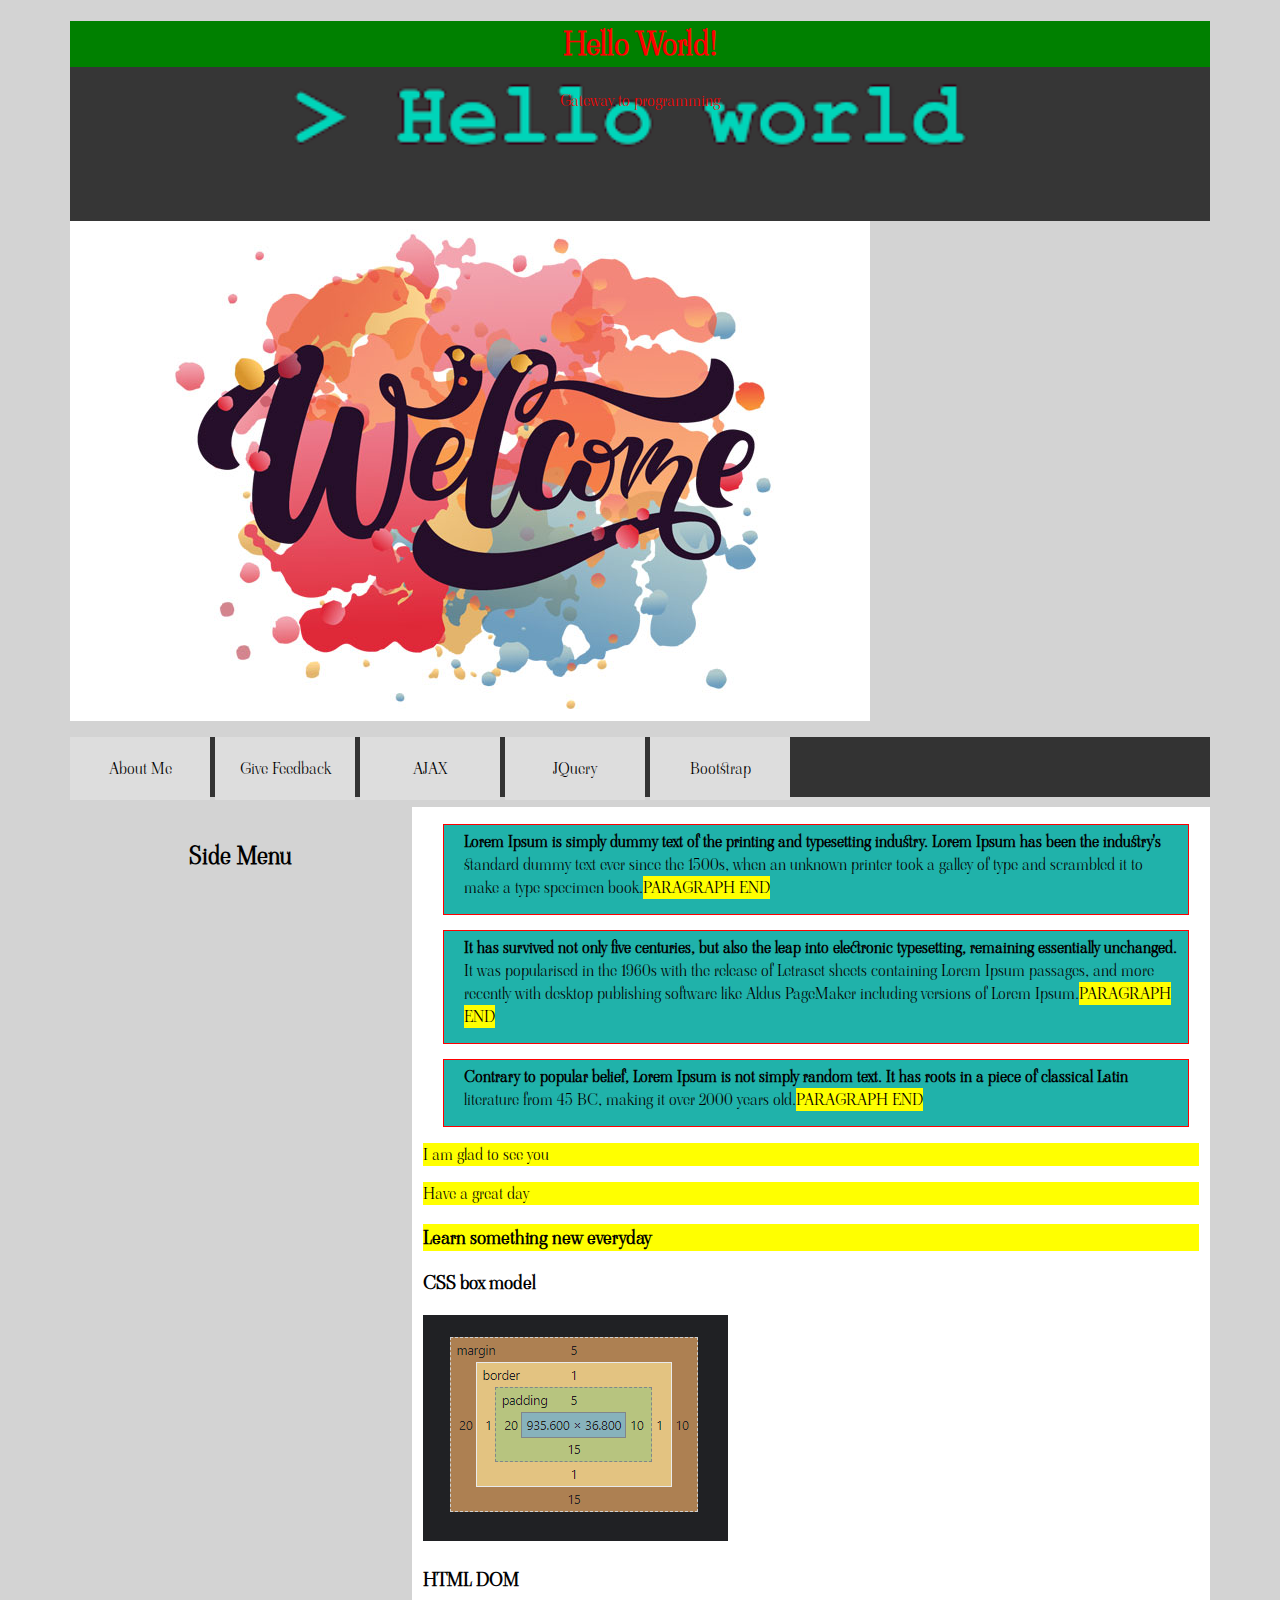
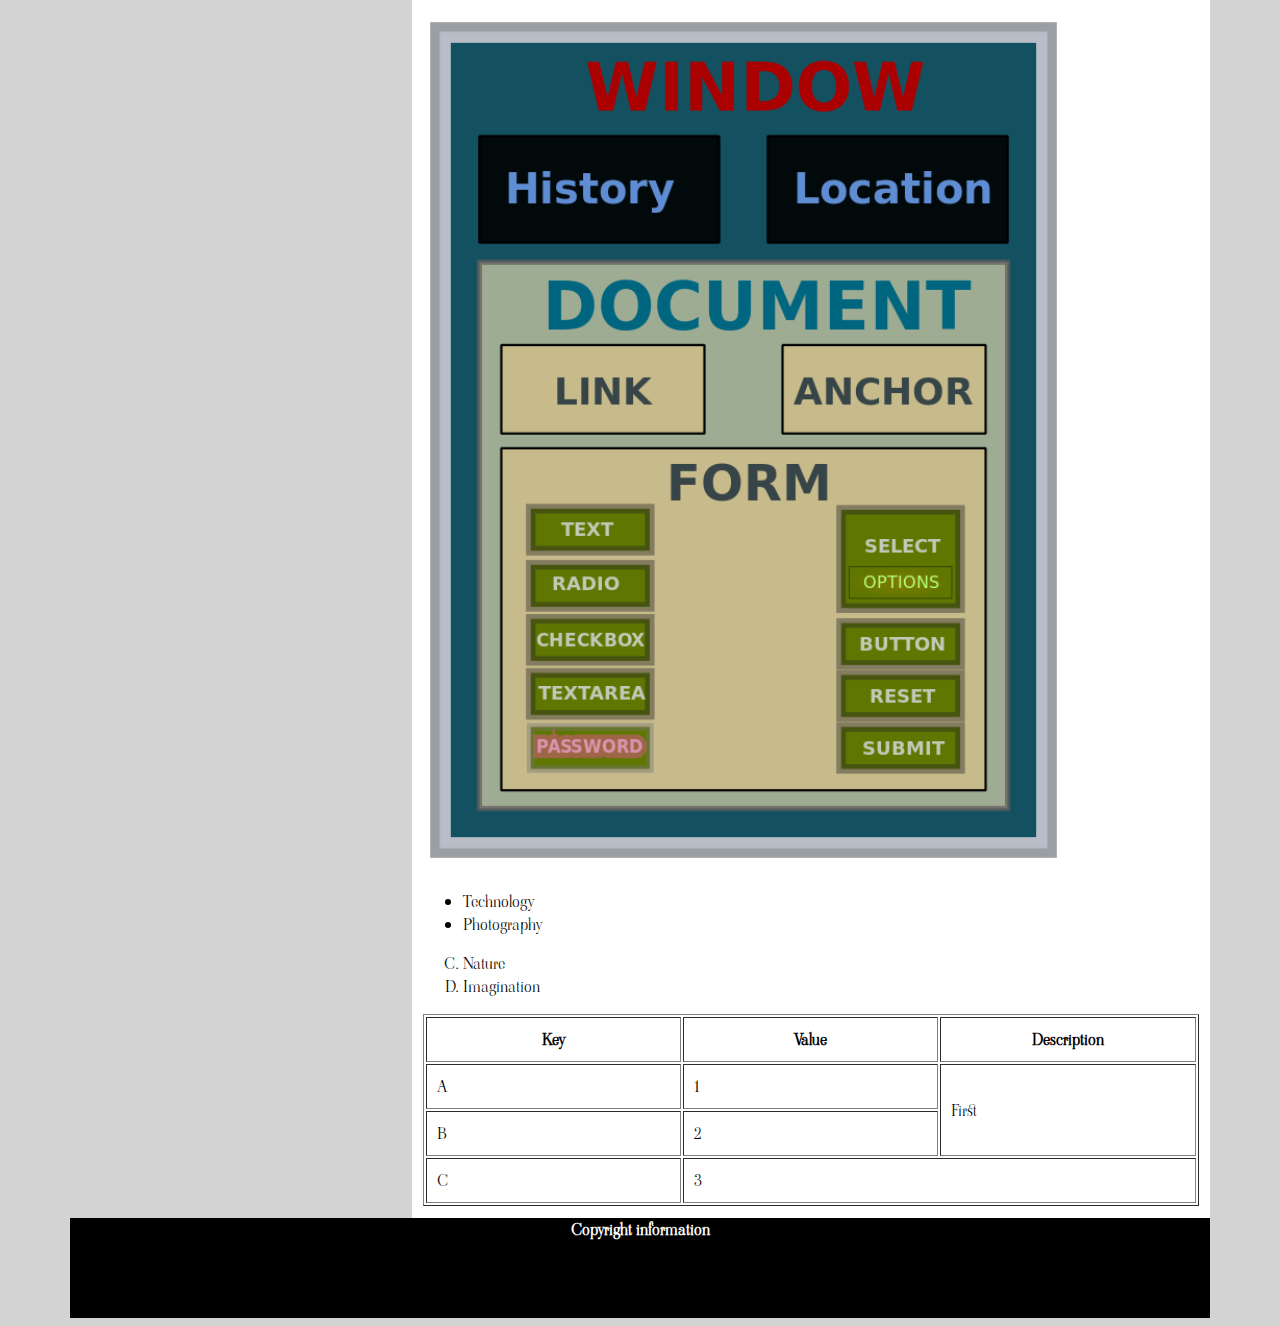
<file: index.html>
<!doctype html>
<html lang="en">

<head>
    <meta charset="utf-8">
    <title>Frontend-Development</title>
    <!-- 
    * The meta description is an HTML attribute that provides a brief summary of a web page. 
    * Search engines such as Google often display the meta description in search results, which can influence click-through rates. 
    -->
    <meta name="description" content="HTML, CSS, Javascript">
    <!-- External CSS and JavaScript -->
    <link rel="stylesheet" href="styles/style.css">
    <script src="scripts/script.js"></script>
</head>

<body>
    <div id="wrapper">
        <header id="myHeader">
            <h1>Hello World!</h1>
            <p>Gateway to programming</p>
        </header>
        <a href="index.html" target="_blank"><img src="images/welcome.jpg" /></a>
        <nav id="myNav">
            <ul>
                <li><a href="pages/aboutme.html">About Me</a></li>
                <li><a href="pages/feedback.html">Give Feedback</a></li>
                <li><a href="pages/ajax.html">AJAX</a></li>
                <li><a href="pages/jquery.html">JQuery</a></li>
                <li><a href="pages/bootstrap.html">Bootstrap</a></li>
            </ul>
        </nav>
        <section id="myContainer">
            <aside id="sideMenu">
                <h2>Side Menu</h2>
            </aside>
            <article id="myContent">
                <div class="myBox">
                    <p>Lorem Ipsum is simply dummy text of the printing and typesetting industry. Lorem Ipsum has been the industry's standard dummy text ever since the 1500s, when an unknown printer took a galley of type and scrambled it to make a type specimen book.</p>
                </div>
                <div class="myBox">
                    <p>It has survived not only five centuries, but also the leap into electronic typesetting, remaining essentially unchanged. It was popularised in the 1960s with the release of Letraset sheets containing Lorem Ipsum passages, and more recently with desktop publishing software like Aldus PageMaker including versions of Lorem Ipsum.</p>
                </div>
                <div class="myBox">
                    <p>Contrary to popular belief, Lorem Ipsum is not simply random text. It has roots in a piece of classical Latin literature from 45 BC, making it over 2000 years old.</p>
                </div>
                <p class="myMessage">I am glad to see you</p>
                <p class="myMessage">Have a great day</p>
                <aside>
                    <h3 class="myMessage">Learn something new everyday</h3>
                </aside>
                <div>
                    <h3>CSS box model</h3>
                    <!-- In web development, the CSS box model refers to how HTML elements are modeled in browser engines and how the dimensions of those HTML elements are derived from CSS properties. It is a fundamental concept for the composition of HTML webpages. -->
                    <img src="images/css_box_model.PNG" />
                    <h3>HTML DOM</h3>
                    <!-- The Document Object Model is a cross-platform and language-independent interface that treats an XML or HTML document as a tree structure wherein each node is an object representing a part of the document. The DOM represents a document with a logical tree. Objects in the DOM tree may be addressed and manipulated by using methods on the objects. The public interface of a DOM is specified in its application programming interface (API). -->
                    <img src="images/DOM.PNG" />
                </div>
                <ul>
                    <li>Technology</li>
                    <li>Photography</li>
                </ul>
                <ol type="A" start="3">
                    <li>Nature</li>
                    <li>Imagination</li>
                </ol>
                <table border="1">
                    <tr>
                        <th>Key</th>
                        <th>Value</th>
                        <th>Description</th>
                    </tr>
                    <tr>
                        <td>A</td>
                        <td>1</td>
                        <td rowspan="2">First</td>
                    </tr>
                    <tr>
                        <td>B</td>
                        <td>2</td>
                    </tr>
                    <tr>
                        <td>C</td>
                        <td colspan="2">3</td>
                    </tr>
                </table>
            </article>
        </section>
        <footer id="myFooter" class="clear">
            <h4>Copyright information</h4>
        </footer>
    </div>
</body></html>
</file>
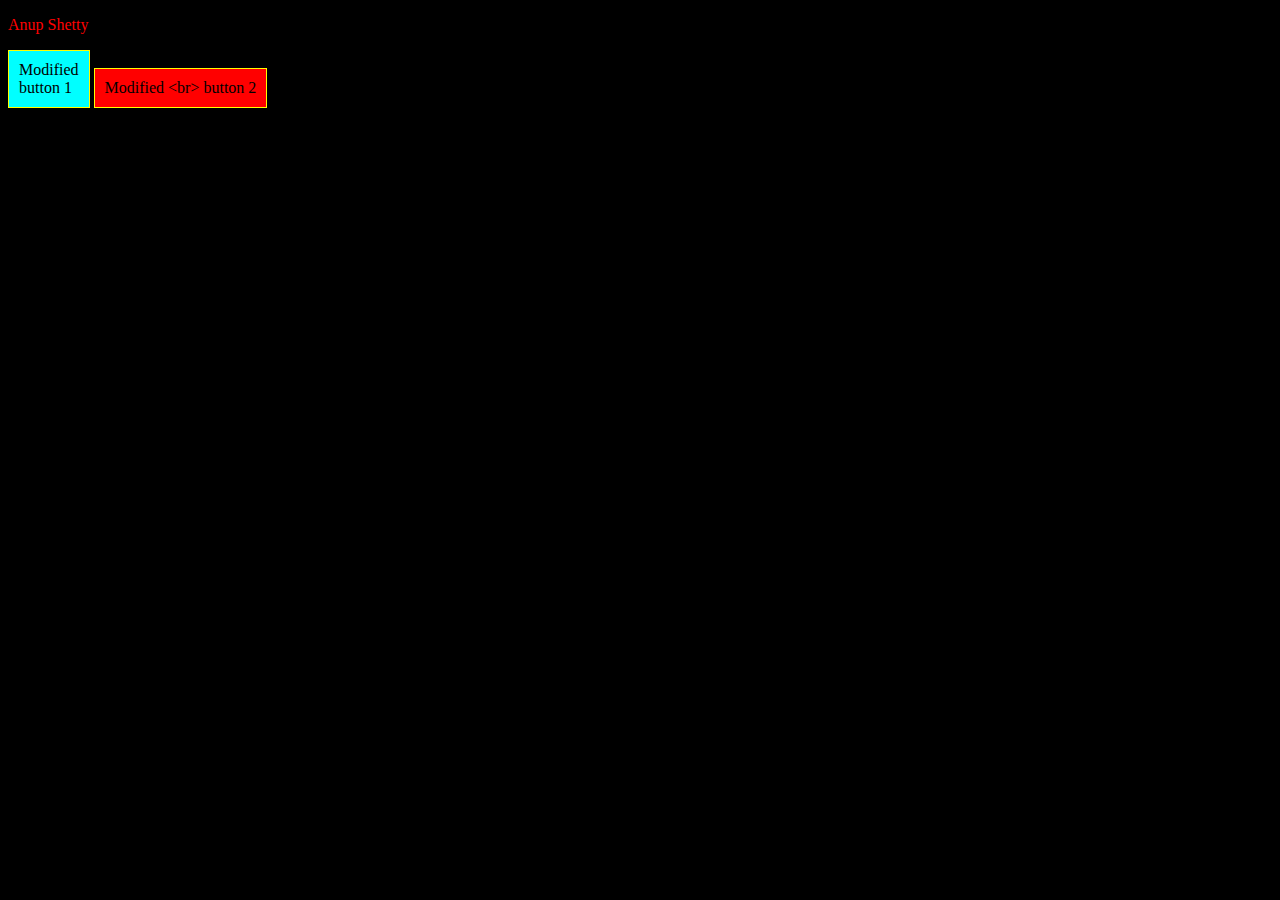
<file: pages/aboutme.html>
<!doctype html>
<html lang="en">

<head>
    <title>About Me</title>
    <meta charset="ut>f-8">
    <meta name="description" content="About creator">
    <!-- Internal CSS and JavaScript -->
    <style>
        body {
            background-color: black;
        }
        .btn{
        padding: 10px;
        border: 1px solid yellow;
        display: inline-block;
        }
        #btn1{
            background-color: aqua;
        }
        #btn2{
            background-color: lightblue;
        }
    </style>
    <script>
        alert("About Me");
        console.log("My information");
    </script>
</head>

<body>
    <!-- Inline CSS and JavaScript -->
    <p style="color: red;" onclick="javascript:alert('Anup Shetty');">Anup Shetty</p>
    <div id="btn1" class="btn">Click me</div>
    <div id="btn2" class="btn">Click me</div>
    <script>
        // Accessing HTML DOM from JS.

        console.log("getElementById");
        var myBtn1 = document.getElementById("btn1"); 
        // myBtn1 is a JS object.
        console.log(myBtn1); // prints HTML element.
        console.dir(myBtn1); // prints HTML element properties.
        // Modifying HTML element property.
        myBtn1.innerHTML = "Modified <br> button 1"; // interpreted as HTML.
        // JS events
        myBtn1.onclick = function(){
            myBtn1.innerHTML = "Button 1 clicked";
            myBtn1.style.backgroundColor = "green";
        }
        var myBtn2 = document.getElementById("btn2"); 
        console.log(myBtn2); 
        console.dir(myBtn2); 
        myBtn2.innerText = "Modified <br> button 2"; // interpreted as plain text.
        // Modifying CSS style property.
        myBtn2.style.backgroundColor = "red";
        // JS events
        myBtn2.addEventListener("click", function(e){
            myBtn2.innerHTML = "Button 2 clicked";
            myBtn2.style.backgroundColor = "green";
            console.log(e);
        });

        console.log("getElementsByClassName");
        var myBtns = document.getElementsByClassName("btn");
        console.log(myBtns);
        console.dir(myBtns);
        console.log(myBtns[0]); 
        console.dir(myBtns[1]);

        console.log("getElementsByTagName");
        var myTags = document.getElementsByTagName("div");
        console.log(myTags);
        console.dir(myTags);
        console.log(myTags[0]); 
        console.dir(myTags[1]);

        console.log("querySelectorAll"); // returns all elements in HTML DOM.
        var mySelectors = document.querySelectorAll("div.btn");
        console.log(mySelectors);
        console.dir(mySelectors);
        console.log(mySelectors[0]); 
        console.dir(mySelectors[1]);

        console.log("querySelector"); // returns first element in HTML DOM.
        var mySelector = document.querySelector("div.btn");
        console.log(mySelector);
        console.dir(mySelector);
    </script>
</body>
</html>
</file>
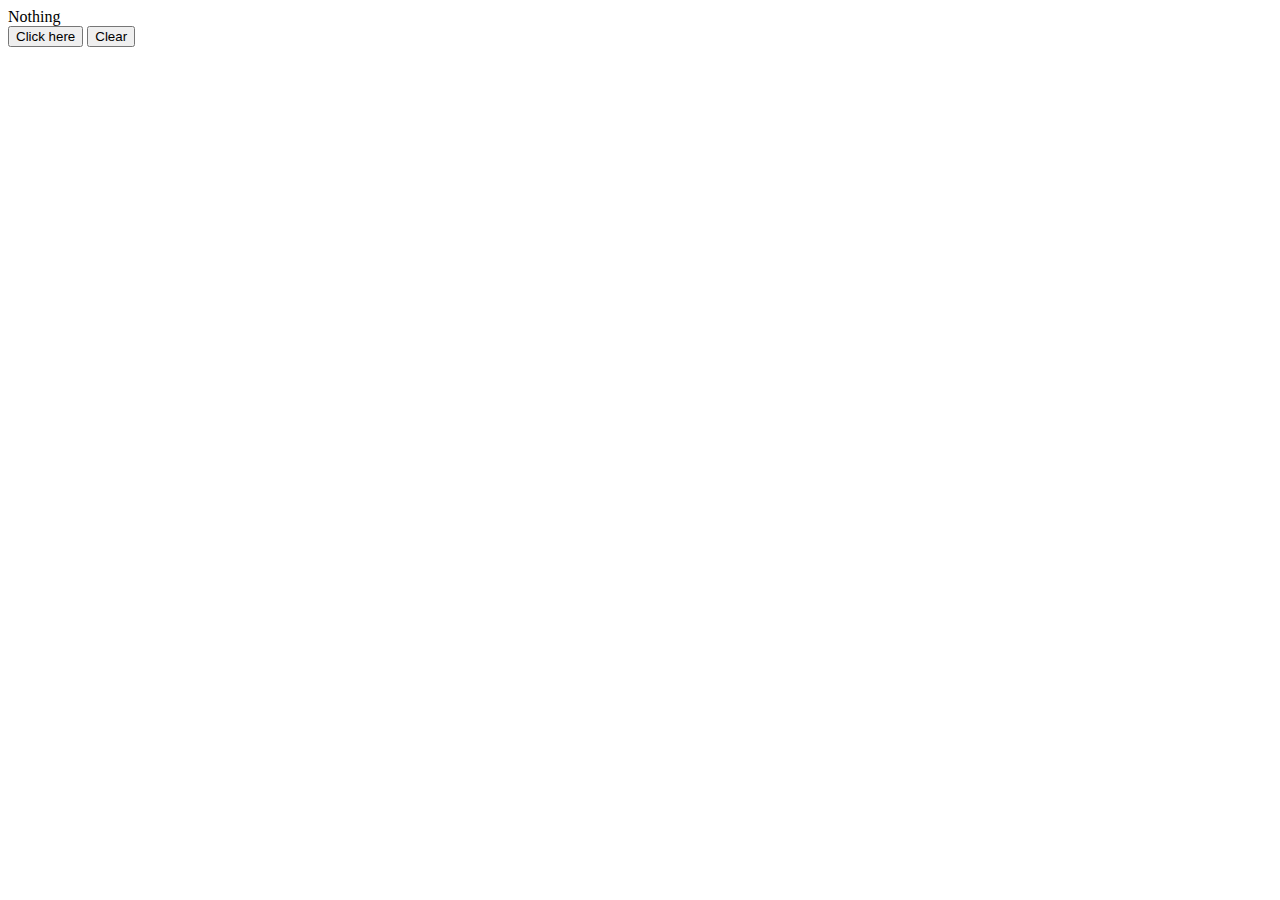
<file: pages/ajax.html>
<html>
    <head>
        <title>AJAX</title>
    </head>
    <body>
        <!-- AJAX = Asynchronous JavaScript And XML.
            Ajax is a set of web development techniques using many web technologies on the client-side to create asynchronous web applications. With Ajax, web applications can send and retrieve data from a server asynchronously without interfering with the display and behaviour of the existing page. -->
        <div id="myOutput">Nothing</div>
        <button id="myBtn">Click here</button>
        <button id="myBtn2">Clear</button>
        <script>
            var btn = document.getElementById("myBtn");
            btn.addEventListener("click", function(){
                var myRequest = new XMLHttpRequest();
                myRequest.open("GET", "../data/info.json", async=true);
                myRequest.onreadystatechange = function(){
                    if(myRequest.status == 200){
                        var myObj = JSON.parse(this.responseText);
                        document.getElementById("myOutput").innerHTML = myObj.name + " " + myObj.email + " " + myObj.phone;
                    }
                }
                myRequest.send();
            });

            var btn2 = document.getElementById("myBtn2");
            btn2.addEventListener("click", function(){
                document.getElementById("myOutput").innerHTML = "Clear";
            });
        </script>
    </body>
</html>
</file>
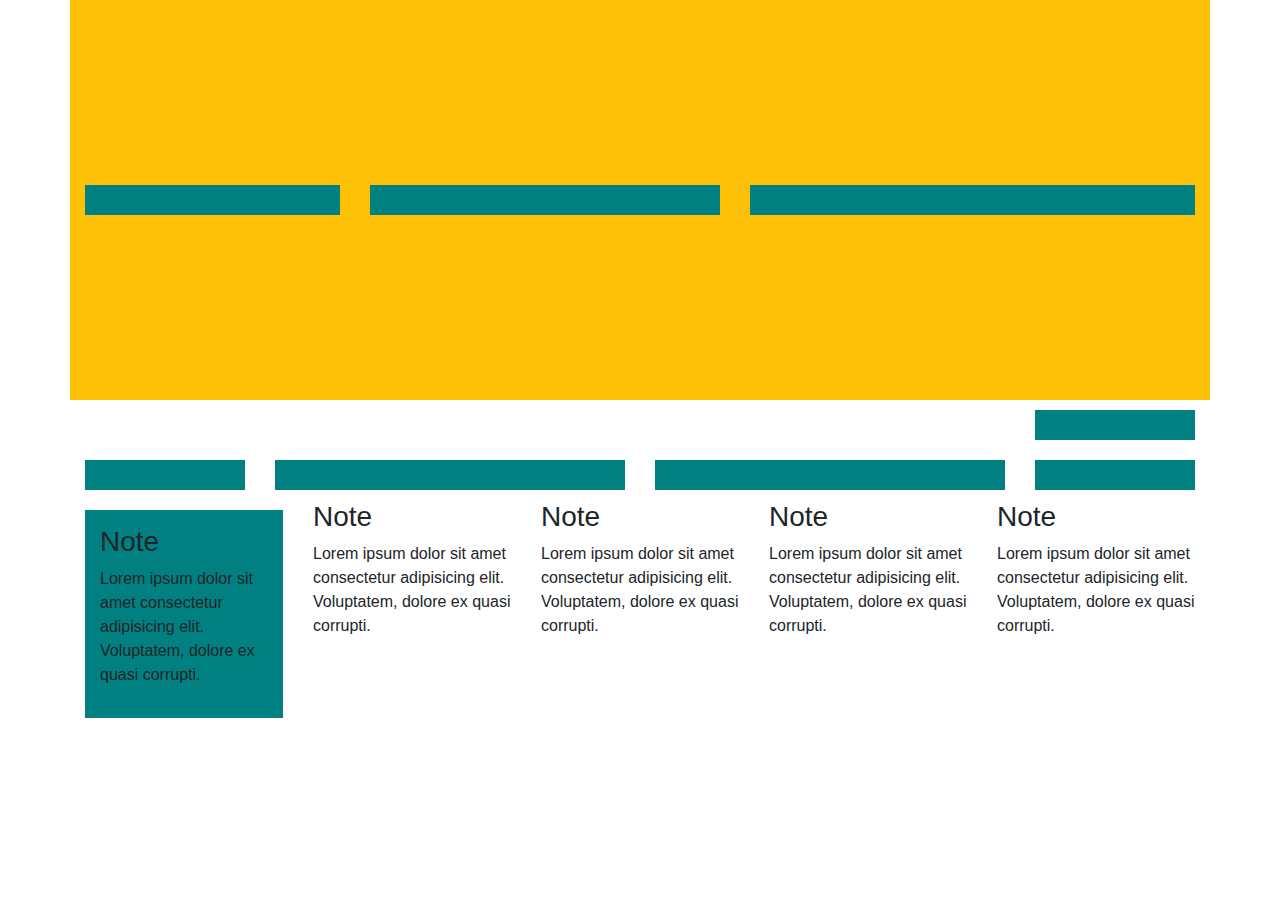
<file: pages/bootstrap.html>
<!doctype html>
<html lang="en">
  <head>
    <!-- Required meta tags -->
    <meta charset="utf-8">
    <meta name="viewport" content="width=device-width, initial-scale=1">

    <!-- Bootstrap CSS -->
    <!-- <link href="https://cdn.jsdelivr.net/npm/bootstrap@5.0.2/dist/css/bootstrap.min.css" rel="stylesheet" integrity="sha384-EVSTQN3/azprG1Anm3QDgpJLIm9Nao0Yz1ztcQTwFspd3yD65VohhpuuCOmLASjC" crossorigin="anonymous"> -->
    <link rel="stylesheet" href="../styles/bootstrap/bootstrap.css">
    <link rel="stylesheet" href="../styles/bootstrap_style.css">

    <title>Bootstrap</title>
  </head>
  <body>
      <!-- Bootstrap is a free and open-source CSS framework directed at responsive, mobile-first front-end web development. It contains CSS- and JavaScript-based design templates for typography, forms, buttons, navigation, and other interface components. -->
    <div class="container">
        <div class="row bg-warning height align-items-center">
            <!-- Total 12 columns. -->
            <div class="col-3">
                <div class="box"></div>
            </div>
            <div class="col-4">
                <div class="box"></div>
            </div>
            <div class="col-5">
                <div class="box"></div>
            </div>
        </div>
        <div class="row justify-content-end">
            <div class="col-lg-2 col-md-4">
                <div class="box"></div>
            </div>
        </div>
        <div class="row">
            <div class="col-lg-2 col-md-4">
                <div class="box"></div>
            </div>
            <div class="col-lg-4 col-md-4">
                <div class="box"></div>
            </div>
            <div class="col-lg-4 col-md-2">
                <div class="box"></div>
            </div>
            <div class="col-lg-2 col-md-2">
                <div class="box"></div>
            </div>
        </div>
        <div class="row">
            <div class="col">
                <div class="box">
                    <h3>Note</h3>
                    <p>Lorem ipsum dolor sit amet consectetur adipisicing elit. Voluptatem, dolore ex quasi corrupti.</p>
                </div>
            </div>
            <div class="col">
                <h3>Note</h3>
                <p>Lorem ipsum dolor sit amet consectetur adipisicing elit. Voluptatem, dolore ex quasi corrupti.</p>
            </div>
            <div class="col">
                <h3>Note</h3>
                <p>Lorem ipsum dolor sit amet consectetur adipisicing elit. Voluptatem, dolore ex quasi corrupti.</p>
            </div>
            <div class="col">
                <h3>Note</h3>
                <p>Lorem ipsum dolor sit amet consectetur adipisicing elit. Voluptatem, dolore ex quasi corrupti.</p>
            </div>
            <div class="col">
                <h3>Note</h3>
                <p>Lorem ipsum dolor sit amet consectetur adipisicing elit. Voluptatem, dolore ex quasi corrupti.</p>
            </div>
        </div>
    </div>
    <!-- JQuery - Bootstrap dependency -->
    <script type="application/javascript" src="../scripts/jquery/jquery-3.6.0.js"></script>

    <!-- Optional JavaScript; choose one of the two! -->

    <!-- Option 1: Bootstrap Bundle with Popper -->
    <!-- <script src="https://cdn.jsdelivr.net/npm/bootstrap@5.0.2/dist/js/bootstrap.bundle.min.js" integrity="sha384-MrcW6ZMFYlzcLA8Nl+NtUVF0sA7MsXsP1UyJoMp4YLEuNSfAP+JcXn/tWtIaxVXM" crossorigin="anonymous"></script> -->
    <script type="application/javascript" src="../scripts/bootstrap/bootstrap.bundle.js"></script>


    <!-- Option 2: Separate Popper and Bootstrap JS -->
    <!--
    <script src="https://cdn.jsdelivr.net/npm/@popperjs/core@2.9.2/dist/umd/popper.min.js" integrity="sha384-IQsoLXl5PILFhosVNubq5LC7Qb9DXgDA9i+tQ8Zj3iwWAwPtgFTxbJ8NT4GN1R8p" crossorigin="anonymous"></script>
    <script src="https://cdn.jsdelivr.net/npm/bootstrap@5.0.2/dist/js/bootstrap.min.js" integrity="sha384-cVKIPhGWiC2Al4u+LWgxfKTRIcfu0JTxR+EQDz/bgldoEyl4H0zUF0QKbrJ0EcQF" crossorigin="anonymous"></script>
    -->
  </body>
</html>
</file>
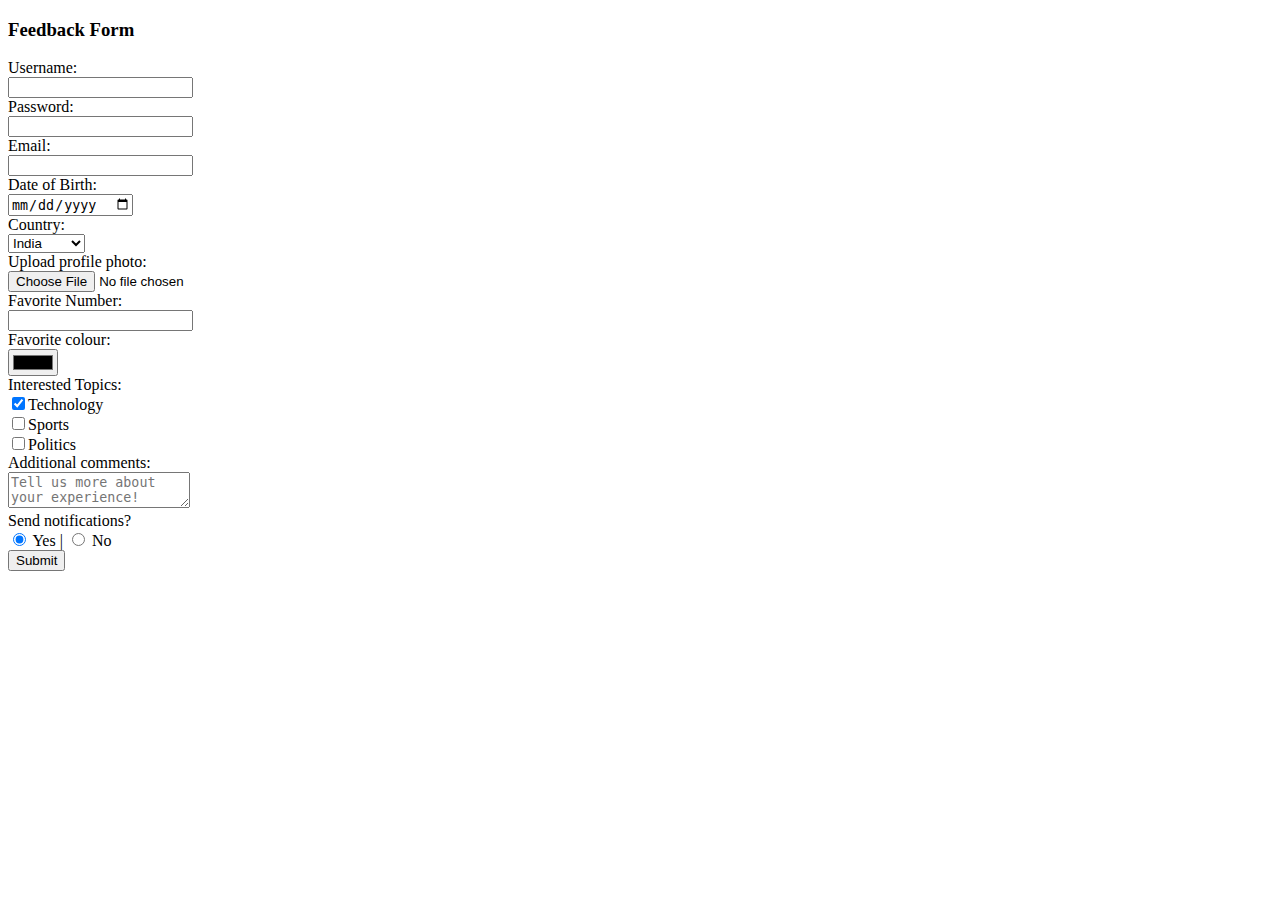
<file: pages/feedback.html>
<!doctype html>
<html lang="en">

<head>
    <title>Feedback</title>
    <meta charset="ut>f-8">
    <meta name="description" content="User feedback">
</head>

<body>
    <h3>Feedback Form</h3>
    <!-- use method post to transfer sensitive form data -->
    <form action="../index.html" method="get" autocomplete="on" target="_blank">
        Username:<br>
        <input type="text" name="username" required><br>
        Password:<br>
        <input type="password" name="password"><br>
        Email:<br>
        <input type="email" name="email"><br>
        Date of Birth:<br>
        <input type="date" Name="dob"><br>
        Country:<br>
        <select name="country">
            <option value="IN">India</option>
            <option value="US">USA</option>
            <option value="DE">Germany</option>
        </select><br>
        Upload profile photo:<br>
        <input type="file" name="profilephoto"><br>
        Favorite Number:<br>
        <input type="number" name="mynumber"><br>
        Favorite colour:<br>
        <input type="color" Name="mycolor"><br>
        Interested Topics:<br>
        <input type="checkbox" Name="topics" value="Technology" checked>Technology<br>
        <input type="checkbox" Name="topics" value="Sports">Sports<br>
        <input type="checkbox" Name="topics" value="Politics">Politics<br>
        Additional comments:<br>
        <textarea name="comments" placeholder="Tell us more about your experience!"></textarea><br>
        Send notifications?<br>
        <input type="radio" Name="notifications" value="Yes" checked> Yes |
        <input type="radio" Name="notifications" value="No"> No<br>
        <input type="submit" value="Submit">
    </form>
</body>

</html>
</file>
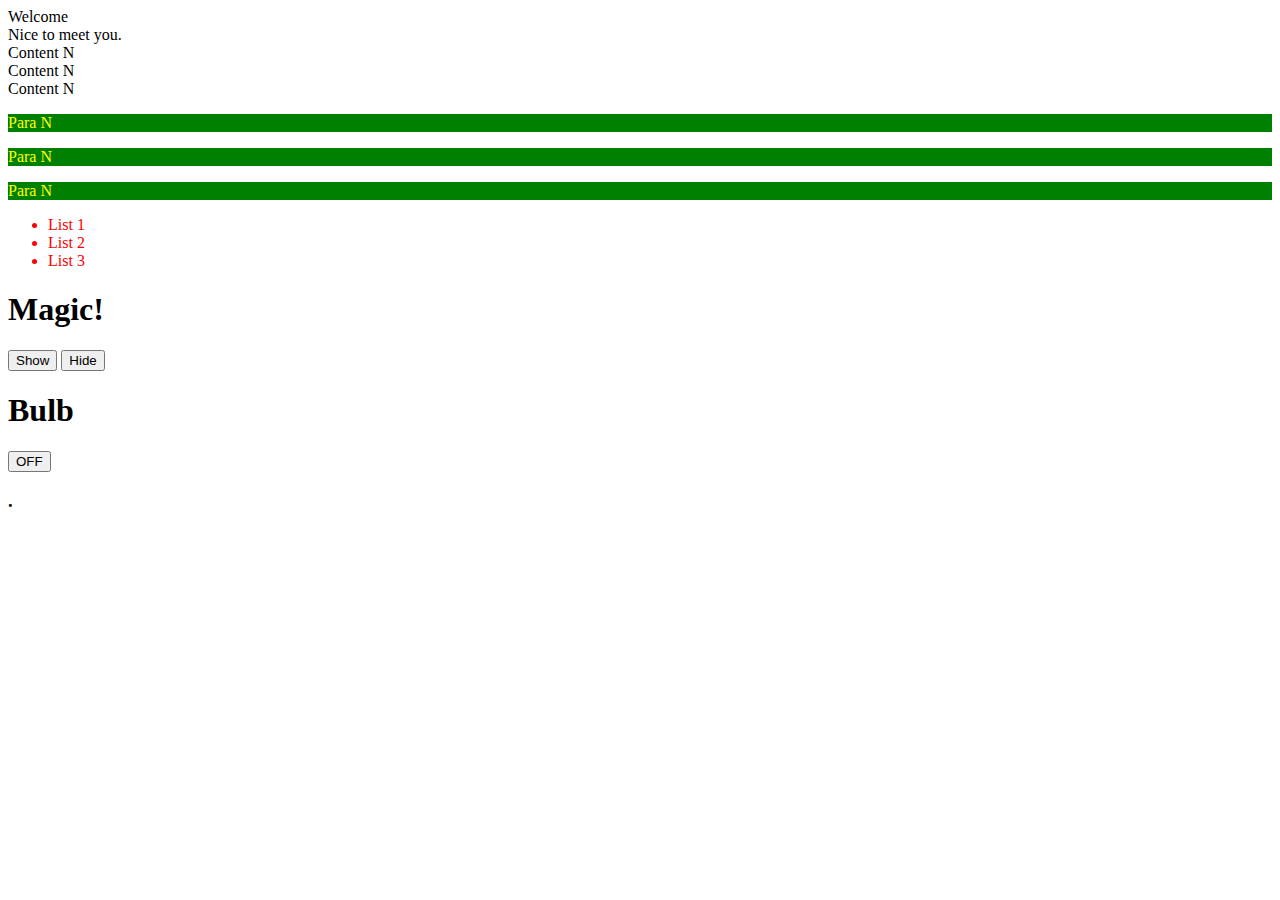
<file: pages/jquery.html>
<!DOCTYPE html>
<html>
    <head>
        <title>JQuery</title>
        <style>
            .myClass{
                background-color: green;
                color: yellow;
            }
        </style>
    </head>
    <body>
        <div id="hello">Hello World!</div>
        <div class="content">Content 1</div>
        <div class="content">Content 2</div>
        <div class="content">Content 3</div>
        <p>Para 1</p>
        <p>Para 2</p>
        <p>Para 3</p>
        <ul>
            <li>List 1</li>
            <li>List 2</li>
            <li>List 3</li>
        </ul>
        <h1 id="magic">Magic!</h1>
        <button id="btn1">Show</button>
        <button id="btn2">Hide</button>

        <div>
            <h1 id="bulb">Bulb</h1>
            <button id="state">OFF</button>
            <h3 id="output">.</h3>
        </div>

        <!-- JQuery: jQuery is a JavaScript library designed to simplify HTML DOM tree traversal and manipulation, as well as event handling, CSS animation, and Ajax. -->
        <script type="application/javascript" src="../scripts/jquery/jquery-3.6.0.js"></script>
        <script type="application/javascript">
            if(jQuery){
                console.log("JQuery is available");
            }
            else{
                console.log("JQuery is not available");
            }

            // $ --> JQuery object.

            // Once the HTML DOM is ready
            $(document).ready(function(){
                // .innerHTML --> .html()
                // .innerText --> .text()
                // .value --> .val()

                // .innerHTML
                var output = $("#hello").html();
                console.log(output);
                // .innerHTML = "Welcome <br> Nice to meet you.";
                $("#hello").html("Welcome <br> Nice to meet you.");

                $(".content").html("Content N");

                $("p").html("Para N");

                $("li").each(function(index, event){
                    console.log(index);
                    console.log(event);
                    console.log($(this).text());
                });
                
                // JS events
                // Short-hand notation
                $("p").click(function(event){
                    console.log(event);
                    $(this).append(" * ");
                });
                // Long-hand notation
                $("p").on("click", function(event){
                    console.log(event);
                    $(this).prepend(" * ");
                });

                //.find()
                $("ul").find("li").each(function(index, event){
                    console.log(index);
                    console.log(event);
                });

                // CSS styling
                $("li").css("color", "red");
                $("p").addClass("myClass");

                // Effects and Animations.
                $("#btn1").click(function(){
                    $("#magic").show(1000);
                });
                $("#btn2").click(function(){
                    $("#magic").hide(1000);
                });

                // Callback function
                /* In computer programming, a callback, also known as a "call-after" function, is any executable code that is passed as an argument to other code; that other code is expected to call back the argument at a given time. */
                function myCallback(){
                    if($("#state").text() == "OFF"){
                        $("#state").text("ON");
                        $("#output").text(".");
                    }
                    else{
                        $("#state").text("OFF");
                        $("#output").text("Bulb is working fine!");
                    }
                }
                $("#state").click(function(){
                    $("#bulb").toggle(2000, myCallback);
                });
            });
        </script>
    </body>
</html>
</file>
<file: styles/style.css>
/* CSS is designed primarily to enable the separation of document content from document presentation, including aspects such as the layout, colors, and fonts. */

/* Importing Google fonts */
@import url('https://fonts.googleapis.com/css2?family=Viaoda+Libre&display=swap');

body {
    background-color: lightgray;
    /* Using Google fonts */
    font-family: 'Viaoda Libre', cursive;
}

/* CSS Class selector */
.myMessage{
    background-color: yellow;
}

/* CSS ID selector */
#myHeader {
    /* CSS comment */
    /* color: red; */
    /* color: rgb(255, 0, 0); */
    color: #ff0000;

    text-align: center;

    /* background --> Longhand notation */
    /* background-color: #00ff00; */
    /* background-image: url("../images/hello_world.png"); */
    /* background-position: center; */
    /* background-repeat: no-repeat; */
    /* background-size: width height; */
    /* background-size: 200px 100px; */
    /* background-size: auto; */
    /* Responsive --> background-size: num% num% */
    /* background-size: 100% 100%; */
    
    /* background --> Shorthand notation */
    background: #00ff00 url("../images/hello_world.png") center no-repeat;
    background-size: cover;

    height: 200px;
}

/* CSS Tag selector */
h1{
    background-color: green;
}

/* CSS box model for an HTML element
    Components of box model of an element --> content, padding, border, margin */
.myBox p {
    /* padding --> Clockwise starting from top */
    /* padding-top: 5px;
    padding-right: 10px;
    padding-bottom: 15px;
    padding-left: 20px; */
    padding: 5px 10px 15px 20px;

    /* border-width: 1px;
    border-style: solid;
    border-color: red; */
    border: 1px solid red;

    /* margin --> Clockwise starting from top */
    /* margin-top: 5px;
    margin-right: 10px;
    margin-bottom: 15px;
    margin-left: 20px; */
    margin: 5px 10px 15px 20px;

    background-color: lightseagreen;
}

/* CSS pseudo class --> :keyword */
.myBox p:hover {
    padding: 5px 10px 15px 20px;
    border: 1px solid blue;
    margin: 5px 10px 15px 20px;
    background-color: yellowgreen;
}

/* CSS pseudo element --> ::keyword */
.myBox p::after{
    content: "PARAGRAPH END";
    background-color: yellow;
}

/* CSS pseudo class and pseudo element combined */
.myBox p:first-child::first-line{
    font-weight: bold;
}

#wrapper{
    max-width: 1140px;
    margin: auto;
}

#myNav{
    background-color: #333;
    color: #efefef;
    height: 60px;
    margin: 10px 0px;
}

#myNav ul{
    list-style: none;
    margin: 0px;
    padding: 0px;
}

#myNav ul li{
    float: left;
}

#myNav ul li a{
    margin-right: 5px;
    text-align: center;
    padding: 20px;
    display: inline-block;
    background-color: #ddd;
    color: #000;
    width: 100px;
    position: relative;
    text-decoration: none;
}

#myNav ul li a:hover{
    background-color: #000;
    color: #fff;
}

#myContainer{
    background-color: #999;
    min-height: 100%;
}

#sideMenu{
    float: left;
    width: 28%;
    padding: 1%;
}

#sideMenu h2{
    text-align: center;
}

#myContent{
    float: left;
    width: 68%;
    padding: 1%;
    background-color: #fff;
}

.clear{
    clear: both;
}

#myFooter{
    background-color: #000;
    color: #fff;
    height: 100px;
    text-align: center;
}

table{
    width: 100%;
}

th, td {
    padding: 10px;
    min-width: 100px;
}

/* Responsive CSS website */
/* Media queries is a feature of CSS 3 allowing content rendering to adapt to different conditions such as screen resolution. */
@media screen and (max-width:615px){
    /* Add different constomizations */
    body{
        background-color: blue;
    }
    #myNav {
        margin: 0;
    }
    #myNav ul li {
        width: 25%;
    }
    #myNav ul li a {
        width: 95%;
        padding: 2px;
        height: 35px;
    }
    #sideMenu {
        float: none;
        width: 100%;
        padding: 0;
        height: auto;
    }
    #sideMenu h1 {
        margin: 0;
    }
    #myContent {
        float: none;
        width: 100%;
        padding: 0;
    }
    th, td {
        padding: 0px;
        min-width: auto;
    }
}
</file>
